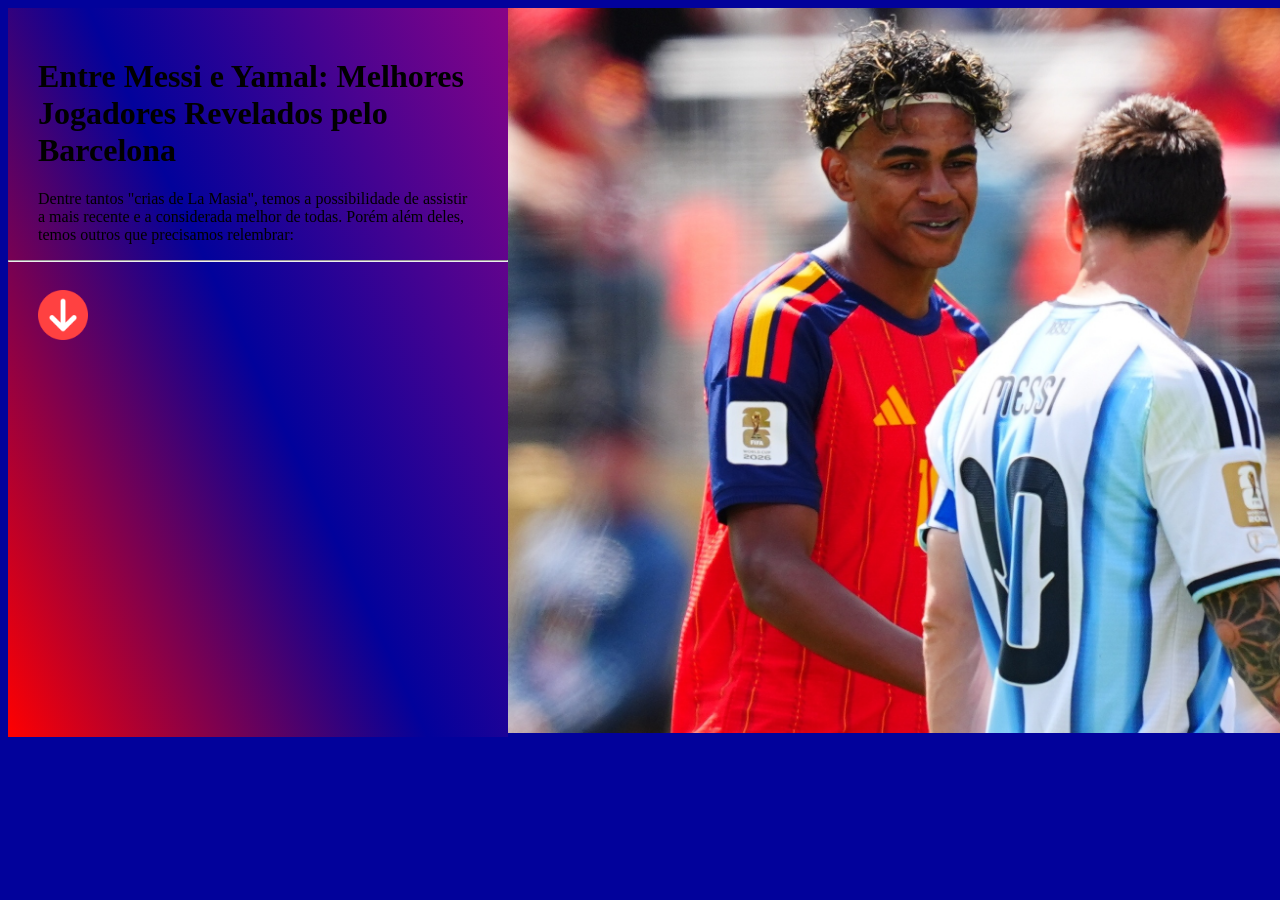
<file: index.html>
<!DOCTYPE html>
<html lang="pt-br">
<head>
    <meta charset="UTF-8">
    <meta name="viewport" content="width=device-width, initial-scale=1.0">
    <title>Página 1</title>
    <link rel="stylesheet" href="estilo.css">
</head>
<body>
    <div class="geral">
        <div class="bloco1">
            <img src="imagens/Messi-Yamal.jpg" alt="" class ="imagemprincipal">

        </div>

        <div class="bloco2">
            <h1 class="titulob2">Entre Messi e Yamal: Melhores Jogadores Revelados pelo Barcelona </h1>
            <p class="textob2"> Dentre tantos "crias de La Masia", temos a possibilidade de assistir a mais recente e a considerada melhor de todas. Porém além deles, temos outros que precisamos relembrar: </p>
            <hr>
            <a href="PG2.html"> 
                <img src="imagens/setap1.png" alt="" class="setap1">
            </a>

        </div>
    </div>
    
</body>
</html>
</file>
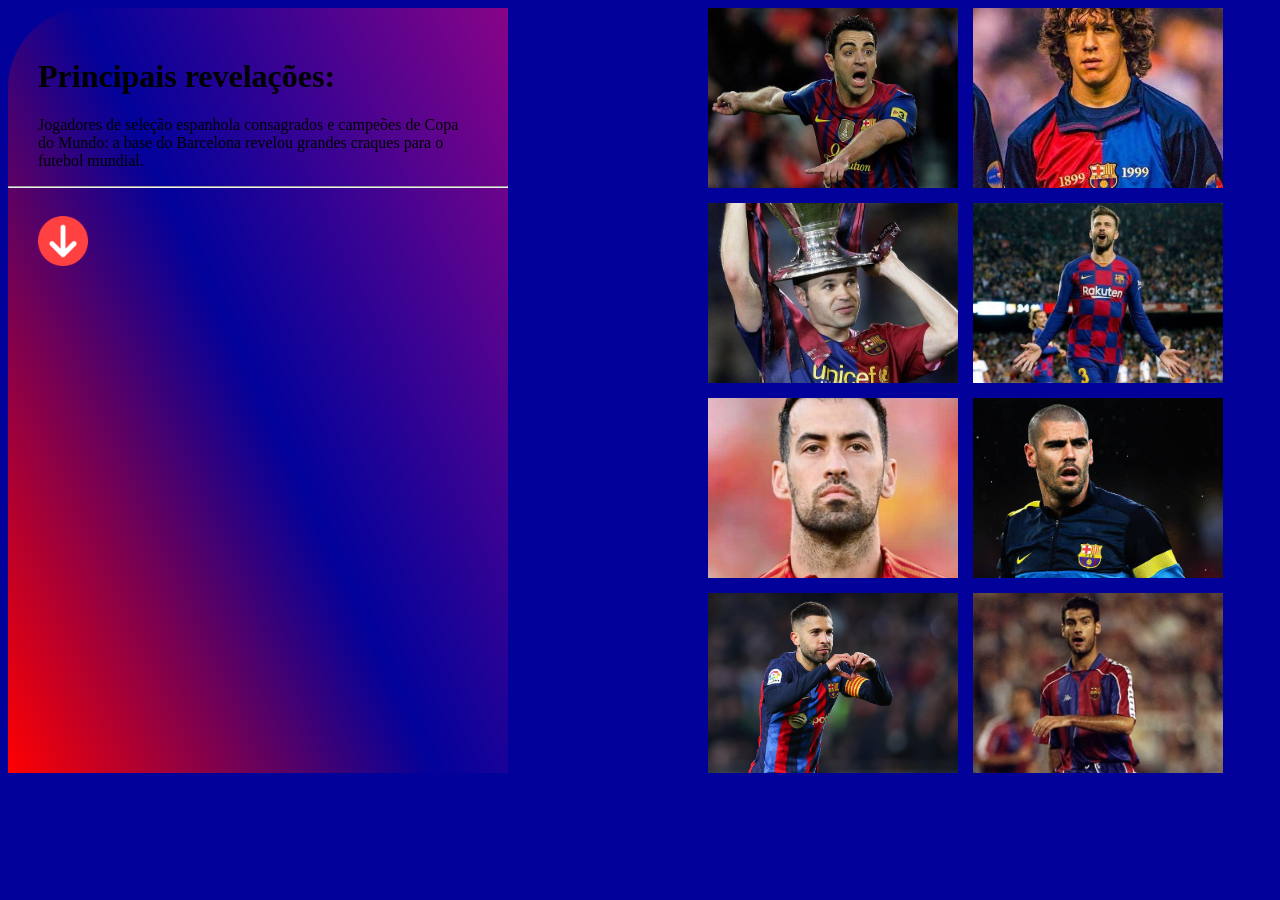
<file: PG2.html>
<!DOCTYPE html>
<html lang="pt-br">
<head>
    <meta charset="UTF-8">
    <meta name="viewport" content="width=device-width, initial-scale=1.0">
    <title>Jogadores</title>
    <link rel="stylesheet" href="estilo.css">
</head>
<body>
    <div class="geral">
    <div class="bloco3">
        <h1 class="titulob3">Principais revelações: </h1>
        <p class="textob3"> Jogadores de seleção espanhola consagrados e campeões de Copa do Mundo: a base do Barcelona revelou grandes craques para o futebol mundial.</p>
        <hr>
        <a href="PG3.html"> 
            <img src="imagens/setap1.png" alt="" class="setap1">
        </a>

    </div>

    <div class="bloco4">
        <img src="imagens/xavi.jpg" alt="" class ="imagemj1">
        <img src="imagens/puyol.jpg" alt="" class ="imagemj2">
        <img src="imagens/iniesta.jpg" alt="" class ="imagemj3">
        <img src="imagens/pique.jpg" alt="" class ="imagemj4">
        <img src="imagens/busquetss.png" alt="" class ="imagemj5">
        <img src="imagens/valdes.jpg" alt="" class ="imagemj6">
        <img src="imagens/alba.jpg" alt="" class ="imagemj7">
        <img src="imagens/guardiola.jpg" alt="" class ="imagemj8">

    </div>
    </div>
</body>
</html>
</file>
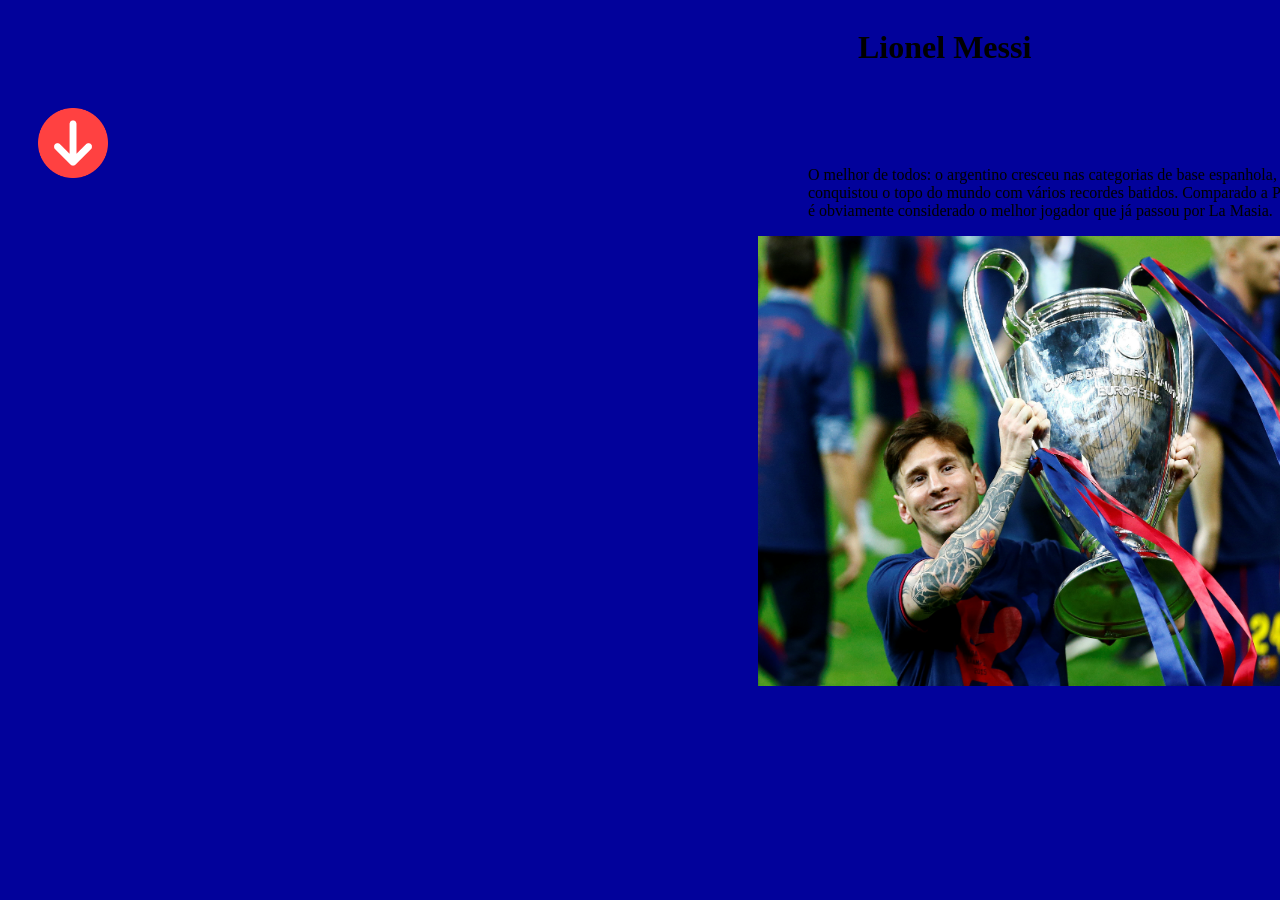
<file: PG3.html>
<!DOCTYPE html>
<html lang="pt-br">
<head>
    <meta charset="UTF-8">
    <meta name="viewport" content="width=device-width, initial-scale=1.0">
    <title>Messi</title>
    <link rel="stylesheet" href="estilo.css">
</head>
<body>
    <div class="geral">

            <div class="textoblocop3">
            <h1 class="titulob6">Lionel Messi </h1>
            <p class="textob6"> O melhor de todos: o argentino cresceu nas categorias de base espanhola, conquistou o topo do mundo com vários recordes batidos. Comparado a Pelé, é obviamente considerado o melhor jogador que já passou por La Masia. </p>
        </div>

                <div class="bloco6">
                <a href="PG4.html"> 
                <img src="imagens/setap1.png" alt="" class="setap3">
            </a>

        </div>

            <div class="bloco5">
            <img src="imagens/pepsi.jpg" alt="" class ="imagemmessi">

        </div>

    </div>
    
</body>
</html>
</file>
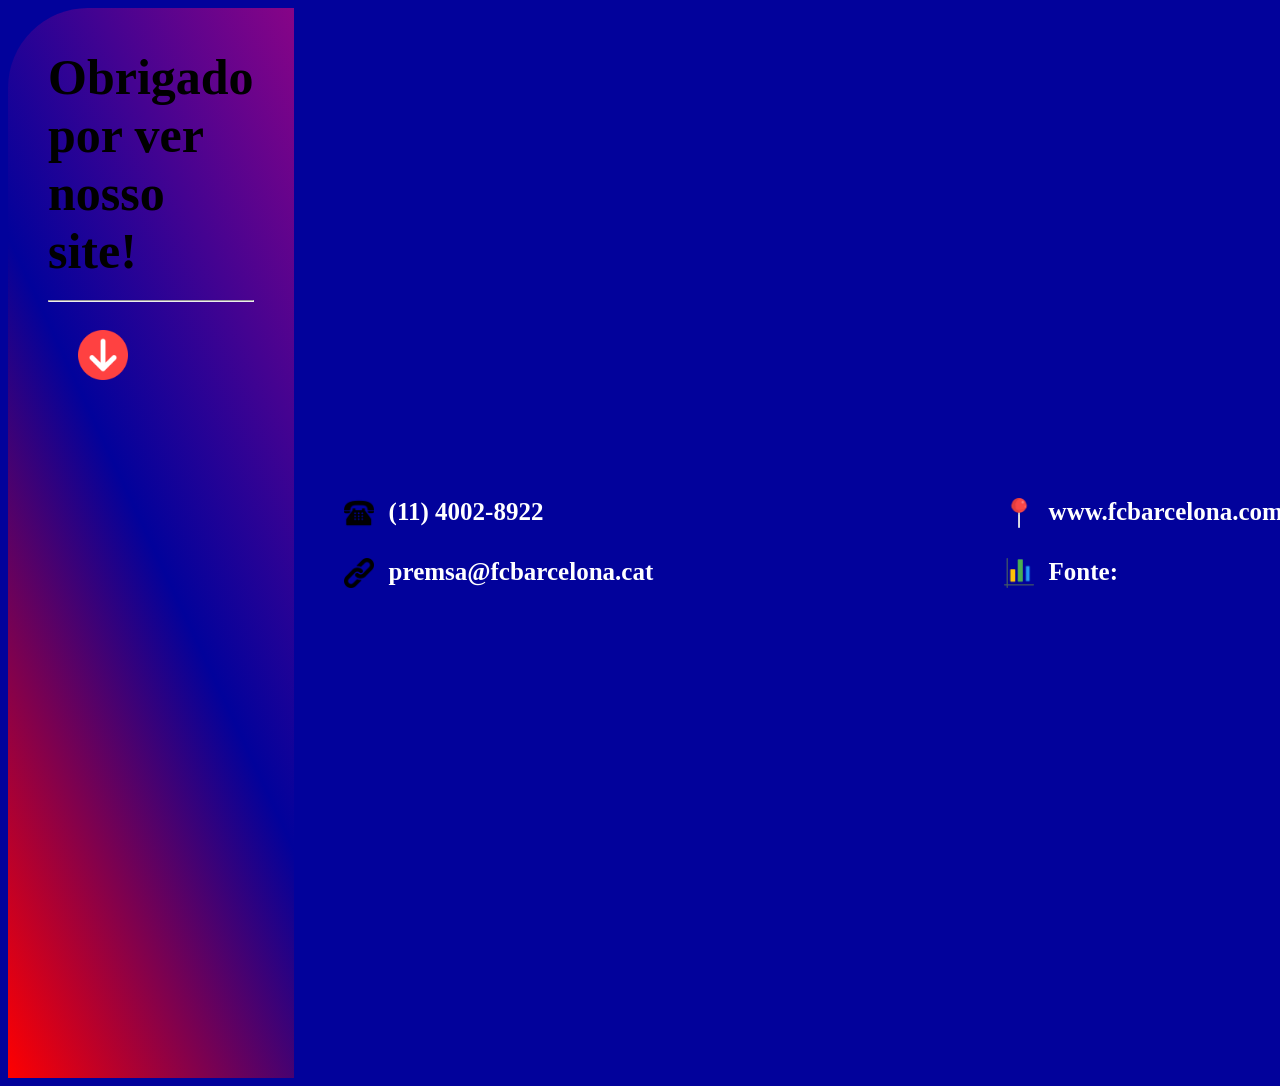
<file: PG4.html>
<!DOCTYPE html>
<html lang="pt-br">
<head>
    <meta charset="UTF-8">
    <meta name="viewport" content="width=device-width, initial-scale=1.0">
    <title>Jogadores</title>
    <link rel="stylesheet" href="estilo.css">
</head>
<body>
    <div class="geral3">
        
        <div class="bloco8">
            <h1 class="titulob67">Obrigado por ver nosso site!</h1>
            <hr>
            <a href="index.html"> 
                <img src="imagens/setap1.png" alt="" class="setap1">
            </a>
        </div>

        <div class="textoblocop4">
            
            <div class="linha-contato">
                <img src="imagens/telefone.png" alt="" class="imagens1">
                <h1 class="titulob7">(11) 4002-8922</h1>
            </div>

            <div class="linha-contato">
                <img src="imagens/pirulito.png" alt="" class="imagens2">
                <h1 class="titulob8">www.fcbarcelona.com</h1>
            </div>

            <div class="linha-contato">
                <img src="imagens/link.png" alt="" class="imagens3">
                <h1 class="titulob9">premsa@fcbarcelona.cat</h1>
            </div>

            <div class="linha-contato">
                <img src="imagens/grafico.png" alt="" class="imagens4">
                <h1 class="titulob10">
                    <a href="https://onefootball.com/de/news/ranking-the-15-greatest-graduates-of-barcelonas-la-masia-38440888" >Fonte:</a>
                </h1>
            </div>

        </div>

    </div>
</body>
</html>
</file>
<file: estilo.css>
.geral{
    display: grid;
    grid-template-columns: 00px 600px;
    width: 725px;
}
body{
    background-color: rgb(2, 2, 155);
}

.bloco1{
    background-color: red;
    border-top-left-radius: 80px;
}
.imagemprincipal{
    width: 1000px;
    height: 725px;
    margin-left: 500px;
}


.bloco2{
    background: linear-gradient(65deg, red, rgb(2, 2, 155), rgb(135, 4, 135));
    width: 500px;
  
}

.titulob2{
    margin-top: 50px;
    margin-left: 30px;
    margin-right: 30px;
}
.textob2{
    margin-left: 30px;
    margin-right: 30px;
}
.setap1{
    width: 70px;
    margin-left: 30px;
}

/*PAGINA 22222222222222222222 */
.titulob3{
    margin-top: 50px;
    margin-left: 30px;
    margin-right: 30px;
}
.textob3{
    margin-left: 30px;
    margin-right: 30px;
}

.bloco3{
    background: linear-gradient(65deg, red, rgb(2, 2, 155), rgb(135, 4, 135));
    width: 500px;
    border-top-left-radius: 80px;
}
/*imagens parte2222*/
.imagemj1{
    width: 250px;
    height: 200px;
    margin: auto;
}
.imagemj2{
    width: 250px;
    height: 200px;
    margin: auto;
}
.imagemj3{
    width: 250px;
    height: 200px;
    margin: auto;
}
.imagemj4{
    width: 250px;
    height: 175px;
    margin: auto;
}
.imagemj5{
    width: 250px;
    height: 200px;
    margin: auto;
}
.imagemj6{
    width: 250px;
    height: 200px;
    margin: auto;
}
.imagemj7{
    width: 250px;
    height: 200px;
    margin: auto;
}
.imagemj8{
    width: 250px;
    height: 200px;
    margin:auto;
}
.bloco4 {
    display: flex;        
    flex-wrap: wrap; 
    gap: 15px; 
    width: 520px;           
    margin-left: 700px;          
}

.bloco4 img {
    width: 250px;     
    height: 180px;      
    object-fit: cover;   
    margin: 0;
}

/*pagina 333333333333333333*/

.bloco6{
    border-top-left-radius: 80px;
}
.imagemmessi{
    width: 600px;
    height: 450px;
    margin-left: 750px;
}


.bloco6{
    border-top-left-radius: 80px;
    width: 500px;
}

.titulob6{
    margin-left: 850px;
    width: 500px;
}
.textob6{
    margin-top: 100px;
    margin-left: 800px;
    width: 500px;
}
.setap3{
    margin-top: 100px;
    width: 70px;
    margin-left: 30px;
}
.textoblocop3{
    width: 500px;
}
/* pagina 4444444444444 */

.geral3 {
    display: flex; 
    max-width: 1100px; 
}

.bloco8 {
    background: linear-gradient(65deg, red, rgb(2, 2, 155), rgb(135, 4, 135));
    width: 750px;           
    padding: 40px;
    border-top-left-radius: 80px;
    box-sizing: border-box;
    height: 1070px;
}

.titulob67 {
    font-size: 50px;
    margin: 0 0 20px 0;
}

.setap1 {
    width: 50px;
    margin-top: 20px;
}



.textoblocop4 {
    display: grid;
    grid-template-columns: 620px 400px; 
    gap: 30px 40px;                    
    margin-left: 50px;
    align-content: center;
}

.linha-contato {
    display: flex;
    gap: 15px; 
    min-width: 200px;
}


.imagens1, .imagens2, .imagens3, .imagens4 {
    width: 30px;
    height: 30px;
    object-fit: contain;
    margin: 0; 
}


.titulob7, .titulob8, .titulob9, .titulob10 {
    font-size: 25px; 
    margin: 0; 
    color: white;
    white-space: nowrap; 
}

.titulob10 a {
    color: white;
    text-decoration: none;
}
</file>
